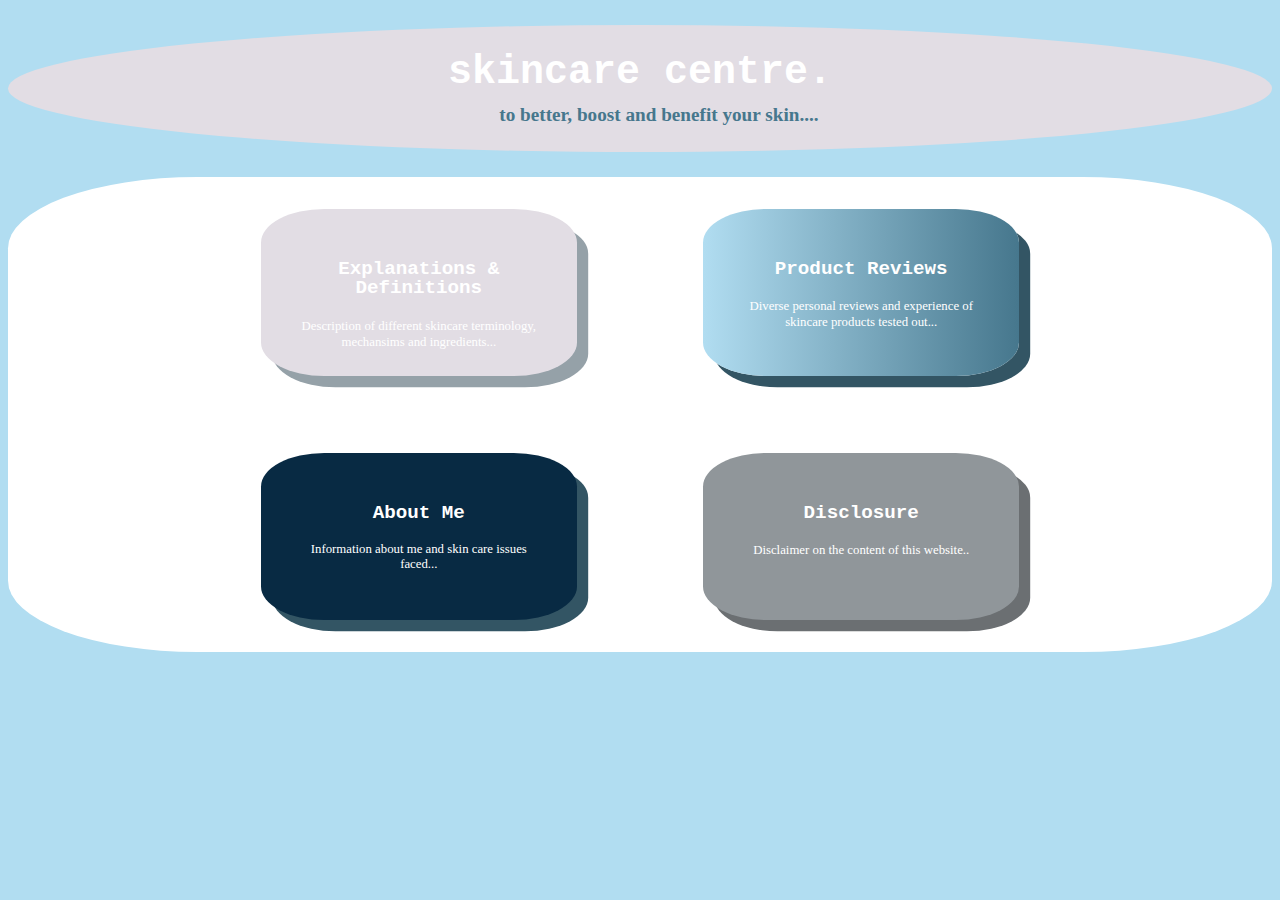
<file: index.html>
<!DOCTYPE html>
<html>

<head>
   <title>SkinCare Centre</title>
   <meta http-equiv="Content-Type" content="text/html; charset=utf-8">
   <meta name="viewport" content="width=device-width, initial-scale=1.0">
   <link rel = "stylesheet" type = "text/css" href = "Design.css">
</head>

<body>
   <div>
      <div id="Header">
         <header>
            <h1><a href="index.html" target="_self" title = "Go to the Home page" class = "NoLine">skincare centre.</a></h1>
            <h2>to better, boost and benefit your skin....</h2>
         </header>
      </div>
      <div id="Navigation">
               <div id="Box1">
               <h3><a href="Explanations&Definitions.html" target="_self"
                     title="Go the Explanations & Definitions page." class = "NoLine1">Explanations & Definitions</a></h3>
               <p class = "Desc">Description of different skincare terminology, mechansims and ingredients...</p>
            </div>
            <div id="Box2">
               <h3><a href="ProductReviews.html" target="_self" title="Go the Product Reviews page." class = "NoLine1">Product
                     Reviews</a></h3>
               <p class = "Desc">Diverse personal reviews and experience of skincare products tested out...</p>
            </div>
            <div id="Box3">
               <h3><a href="AboutMe.html" target="_self" title="Go the page about me." class = "NoLine1">About Me</a></h3>
               <p class = "Desc">Information about me and skin care issues faced...</p>
            </div>
            <div id="Box4">
               <h3><a href="Disclosure.html" target="_self" title="Go the Disclosure page." class = "NoLine1">Disclosure</a>
               </h3>
               <p class = "Desc">Disclaimer on the content of this website..</p>
            </div>
      </div>
   </div>
</body>
</html>
</file>
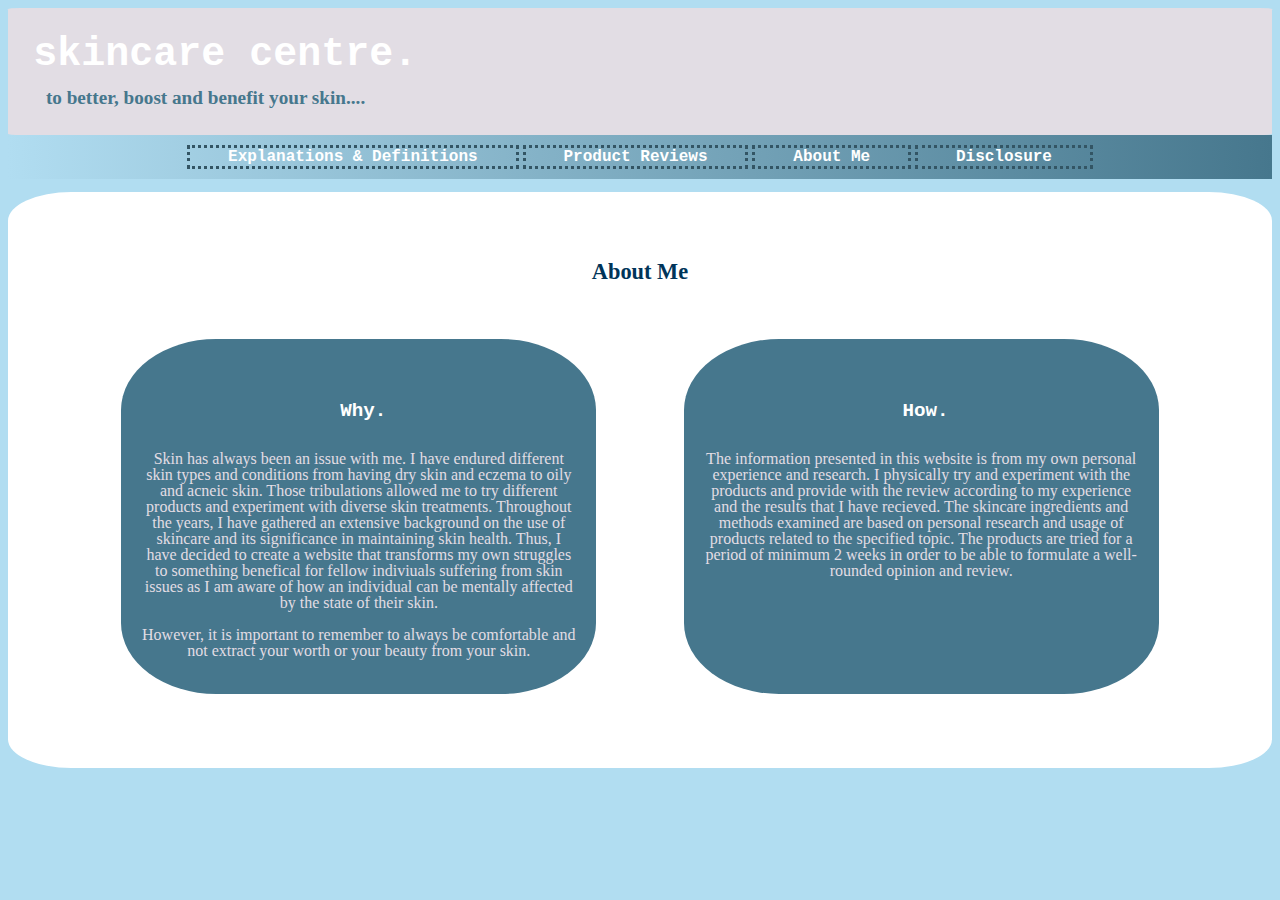
<file: AboutMe.html>
<!DOCTYPE html>
<html>

<head>
    <title>About Me</title>
    <meta http-equiv="Content-Type" content="text/html; charset=utf-8">
    <meta name="viewport" content="width=device-width, initial-scale=1.0">
    <link rel="stylesheet" type="text/css" href="Design.css">
</head>

<body>
    <div>
        <div class="Header2">
            <header>
                <h1><a href="index.html" target="_self" title = "Go to the Home page" class = "NoLine">skincare centre.</a></h1>
            <h2>to better, boost and benefit your skin....</h2>
            </header>
        </div>
        <div class="Navigation">
            <ul id="Nav">
                <li class = "nav"><a href="Explanations&Definitions.html" target="_self"
                        title="Go the Explanations & Definitions page.">Explanations & Definitions</a></li>
                <li class = "nav"><a href="ProductReviews.html" target="_self" title="Go the Product Reviews page.">Product
                        Reviews</a></li>
                <li class = "nav" ><a href="AboutMe.html" target="_self" title="Go the page about me." class = "Active">About Me</a></li>
                <li class = "nav" ><a href="Disclosure.html" target="_self" title="Go the Disclosure page.">Disclosure</a></li>
            </ul>
        </div>
        <div class="Content">
            <h4>About Me</h4>
            <div id="AboutMe">
            <div class="AboutMeBox">
                <h5 class="AMH">Why.</h5>
                <p class = "AMP">
                    Skin has always been an issue with me.
                    I have endured different skin types and conditions from having dry skin and eczema to oily and
                    acneic skin.
                    Those tribulations allowed me to try different products and experiment with diverse skin treatments.
                    Throughout the years, I have gathered an extensive background on the use of skincare and its
                    significance in maintaining skin health.
                    Thus, I have decided to create a website that transforms my own struggles to something benefical for
                    fellow indiviuals suffering from skin issues
                    as I am aware of how an individual can be mentally affected by the state of their skin.
                </p>
                <p class = "AMP">
                    However, it is important to remember to always be comfortable and not extract your worth or your
                    beauty from your skin.
                </p>
            </div>
            <div class="AboutMeBox">
                <h5 class = "AMH">How.</h5>
                <p class = "AMP">
                    The information presented in this website is from my own personal experience and research.
                    I physically try and experiment with the products and provide with the review according to my
                    experience and the results that I have recieved.
                    The skincare ingredients and methods examined are based on personal research and usage of products
                    related to the specified topic.
                    The products are tried for a period of minimum 2 weeks in order to be able to formulate a
                    well-rounded opinion and review.
                </p>
            </div>
            </div>
        </div>
    </div>
</body>

</html>
</file>
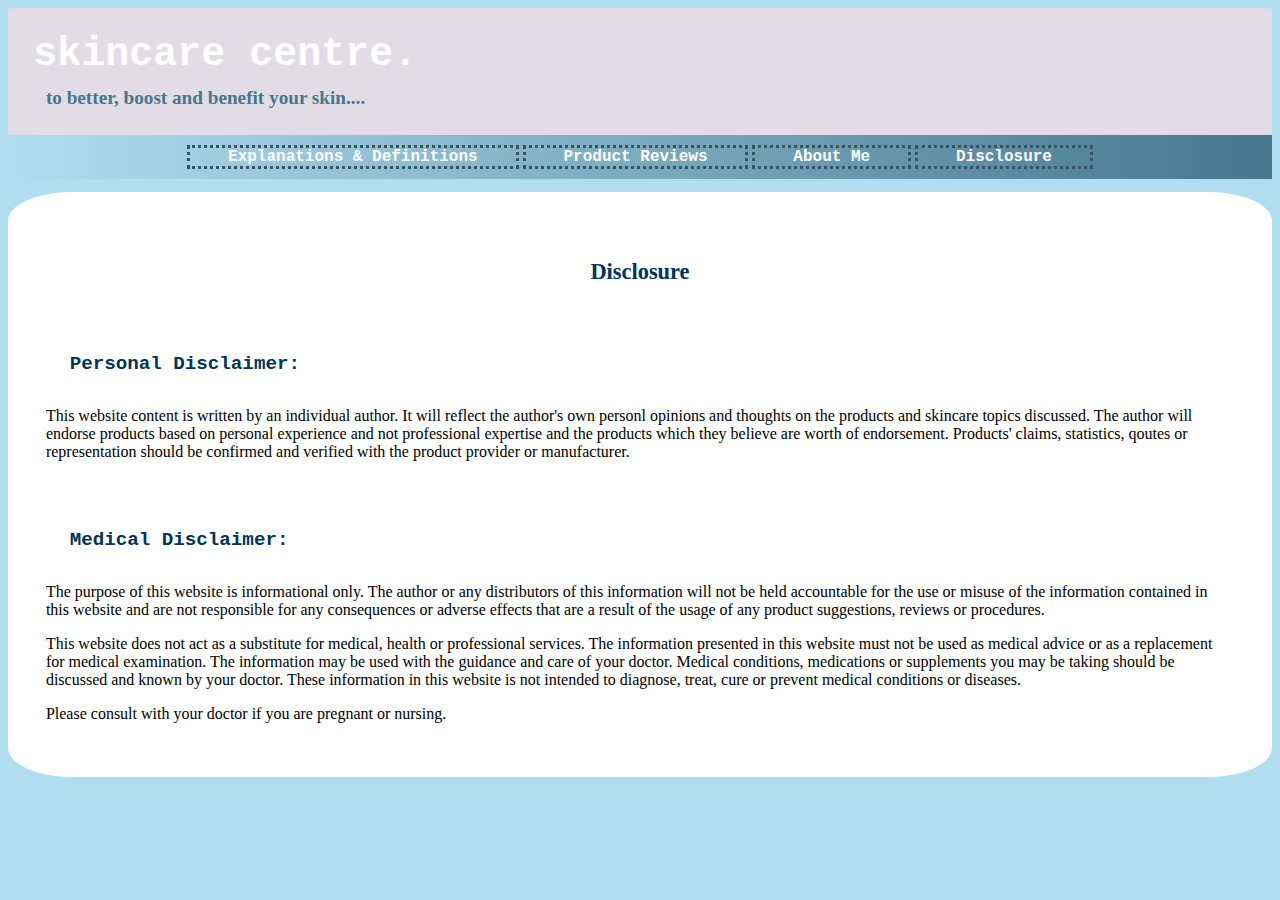
<file: Disclosure.html>
<!DOCTYPE html>
<html>

<head>
    <title>Disclosure</title>
    <meta http-equiv="Content-Type" content="text/html; charset=utf-8">
    <meta name="viewport" content="width=device-width, initial-scale=1.0">
    <link rel="stylesheet" type="text/css" href="Design.css">
</head>

<body>
    <div>
        <div class="Header2">
            <header>
                <h1><a href="index.html" target="_self" title = "Go to the Home page" class = "NoLine">skincare centre.</a></h1>
            <h2>to better, boost and benefit your skin....</h2>
            </header>
        </div>
        <div class="Navigation">
            <ul id="Nav">
                <li class = "nav"><a href="Explanations&Definitions.html" target="_self"
                        title="Go the Explanations & Definitions page.">Explanations & Definitions</a></li>
                <li class = "nav"><a href="ProductReviews.html" target="_self" title="Go the Product Reviews page.">Product
                        Reviews</a></li>
                <li class = "nav"><a href="AboutMe.html" target="_self" title="Go the page about me.">About Me</a></li>
                <li class = "nav"><a href="Disclosure.html" target="_self" title="Go the Disclosure page." class = "Active">Disclosure</a></li>
            </ul>
        </div>
        <div class="Content">
            <h4>Disclosure</h4>
            <h5>Personal Disclaimer:</h5>
            <p>
                This website content is written by an individual author.
                It will reflect the author's own personl opinions and thoughts on the products and skincare topics
                discussed.
                The author will endorse products based on personal experience and not professional expertise and the
                products which they believe are worth of endorsement.
                Products' claims, statistics, qoutes or representation should be confirmed and verified with the product
                provider or manufacturer.
            </p>
            <h5>Medical Disclaimer:</h5>
            <p>
                The purpose of this website is informational only.
                The author or any distributors of this information will not be held accountable for the use or misuse of
                the information contained in this website
                and are not responsible for any consequences or adverse effects that are a result of the usage of any
                product suggestions, reviews or procedures.
            </p>
            <p>
                This website does not act as a substitute for medical, health or professional services.
                The information presented in this website must not be used as medical advice or as a replacement for
                medical examination.
                The information may be used with the guidance and care of your doctor.
                Medical conditions, medications or supplements you may be taking should be discussed and known by your
                doctor.
                These information in this website is not intended to diagnose, treat, cure or prevent medical conditions
                or diseases.
            </p>
            <p>Please consult with your doctor if you are pregnant or nursing.</p>
        </div>
    </div>
</body>

</html>
</file>
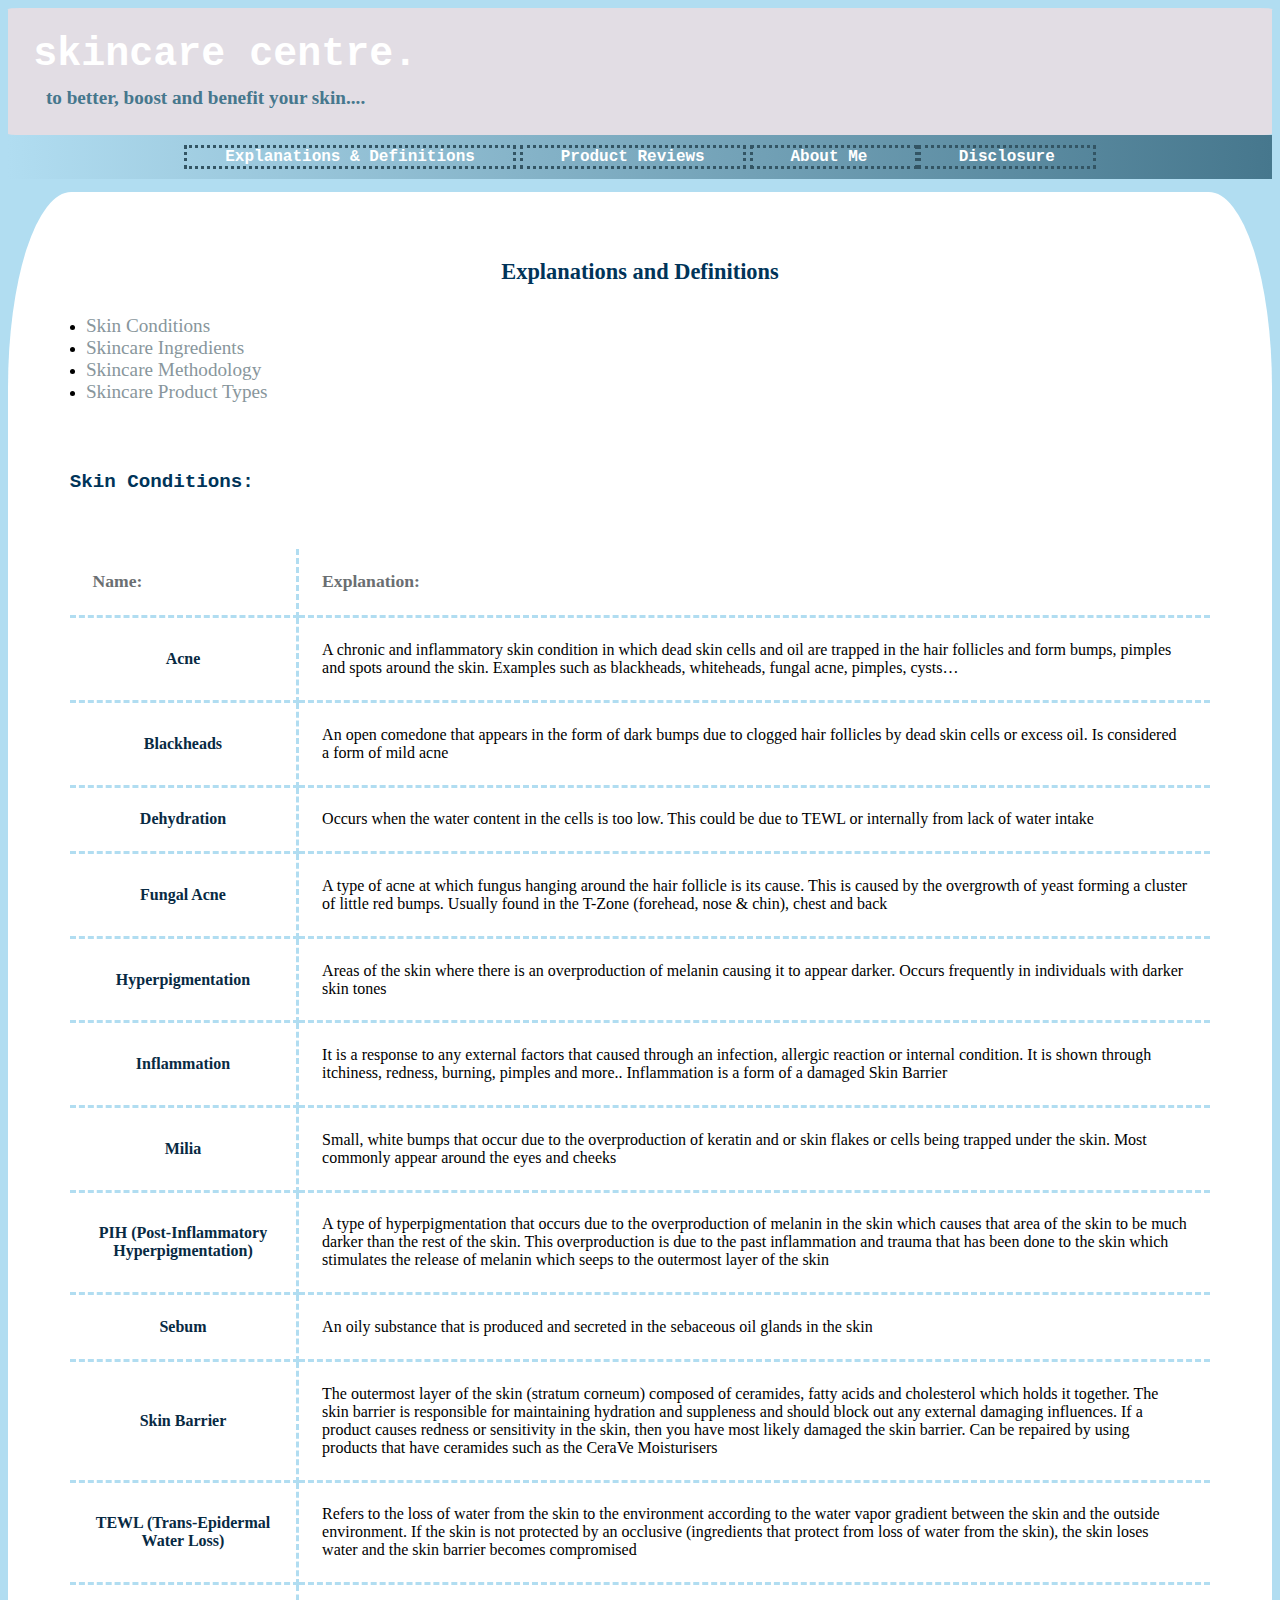
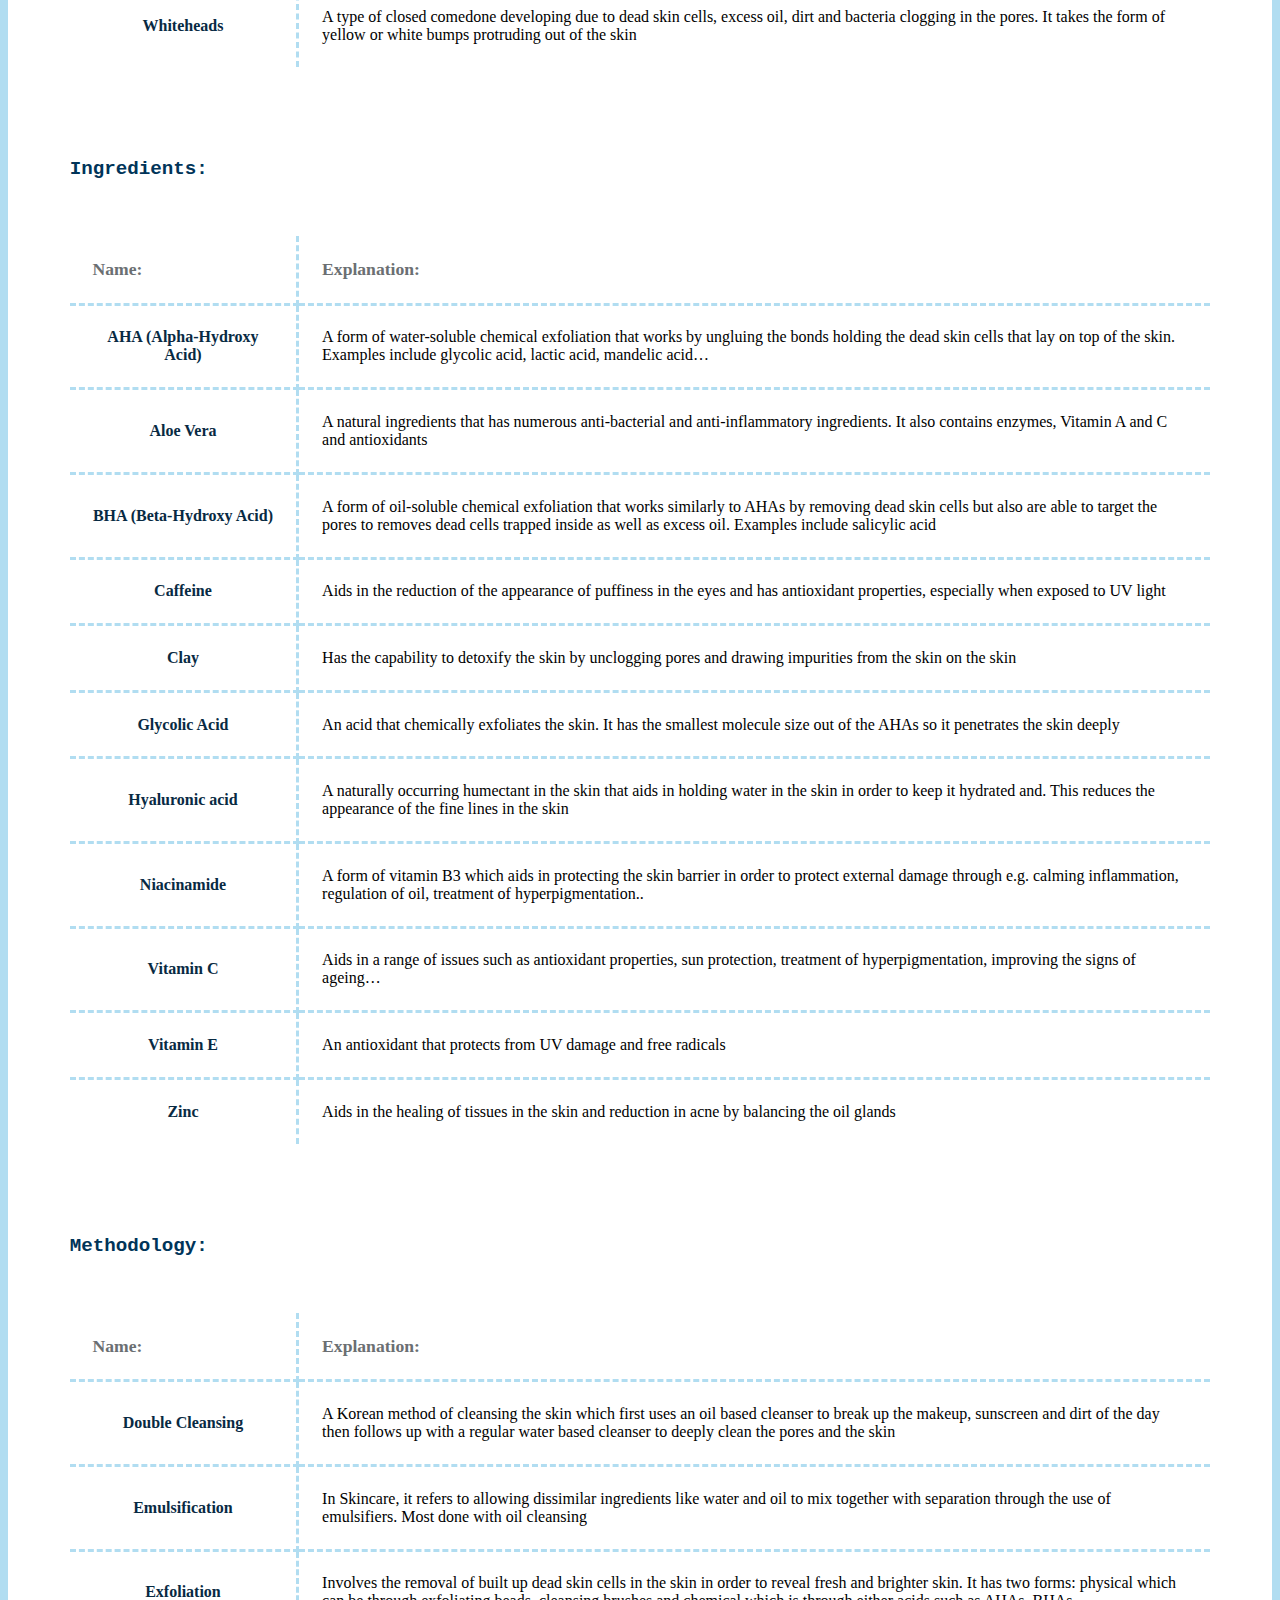
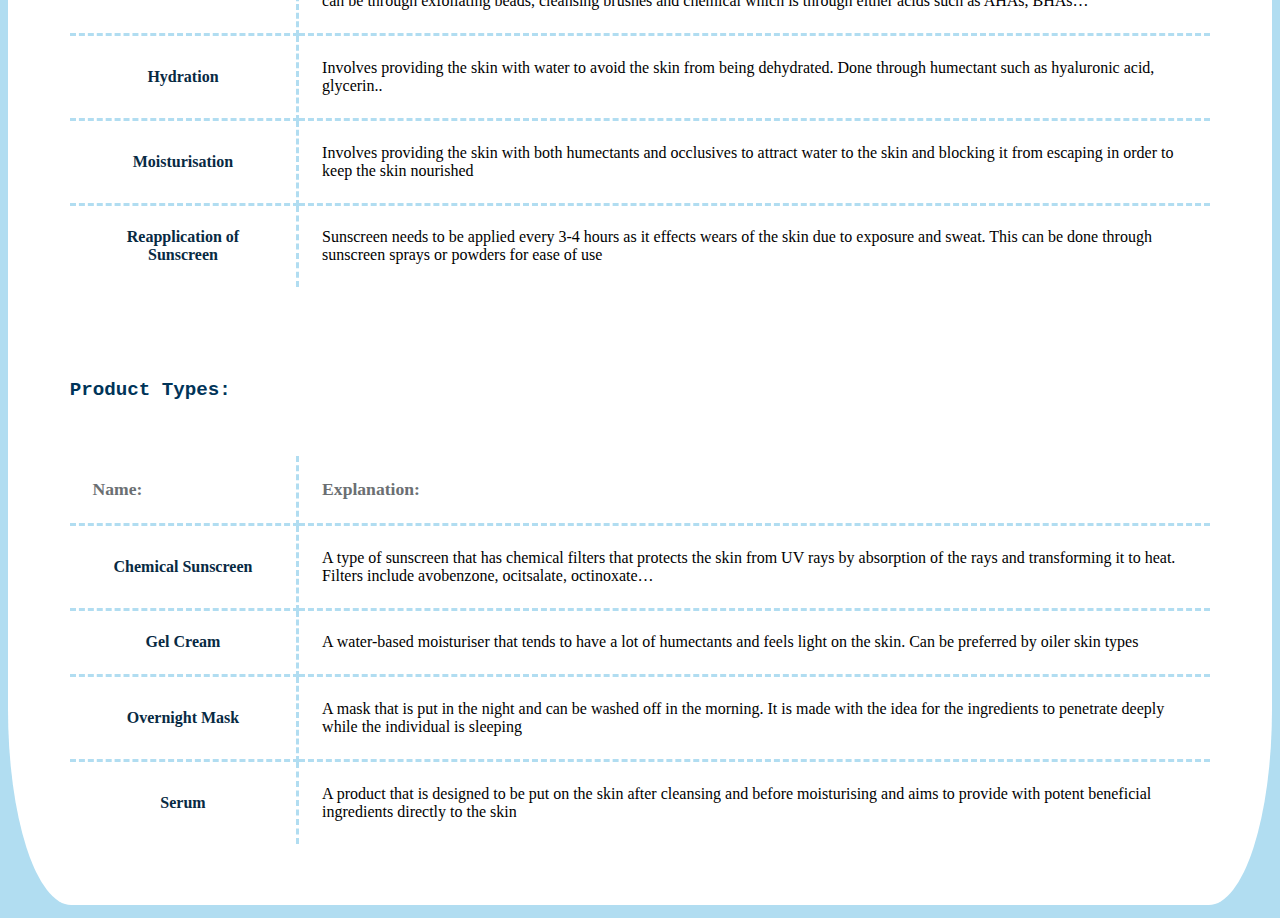
<file: Explanations&Definitions.html>
<!DOCTYPE html>
<html>

<head>
        <title>Explanations & Definitions</title>
        <meta http-equiv="Content-Type" content="text/html; charset=utf-8">
        <meta name="viewport" content="width=device-width, initial-scale=1.0">
        <link rel="stylesheet" type="text/css" href="Design.css">
</head>

<body>
        <div class="Header2">
                <header>
                        <h1><a href="index.html" target="_self" title="Go to the Home page" class="NoLine">skincare
                                        centre.</a></h1>
                        <h2>to better, boost and benefit your skin....</h2>
                </header>
        </div>
        <div class="Navigation">
                <ul id="Nav">
                        <li class="nav"><a href="Explanations&Definitions.html" target="_self"
                                        title="Go the Explanations & Definitions page." class = "Active">Explanations &
                                        Definitions</a></li>
                        <li class="nav"><a href="ProductReviews.html" target="_self"
                                        title="Go the Product Reviews page.">Product Reviews</a></li>
                        <li class="nav"><a href="AboutMe.html" target="_self" title="Go the page about me."
                                        >About Me</a>
                        </li>
                        <li class="nav"><a href="Disclosure.html" target="_self" title="Go the Disclosure page."
                                        >Disclosure</a></li>
                </ul>
        </div>
        <div class="Content">
                <h4>Explanations and Definitions</h4>
                <ul class="ContentList">
                        <li><a href="#Conditions" title="Go the Skin Conditions Section.">Skin Conditions</a>
                        </li>
                        <li><a href="#Ingredients" title="Go the Ingredients Section.">Skincare Ingredients</a>
                        </li>
                        <li><a href="#Methodology" title="Go the Methodology Section.">Skincare Methodology</a>
                        </li>
                        <li><a href="#ProductTypes" title="Go the Product Types Section.">Skincare Product
                                        Types</a></li>
                </ul>
                <h5 id="Conditions">Skin Conditions:</h5>
                <table>
                        <tr>
                                <td class="TableH1">Name:</td>
                                <td class="TableH2">Explanation:</td>
                        </tr>
                        <tr>
                                <td id="Acne">Acne</td>
                                <td>A chronic and inflammatory skin condition in which dead skin cells and oil
                                        are trapped in the hair follicles and form bumps, pimples and spots
                                        around the skin. Examples such as blackheads, whiteheads, fungal acne,
                                        pimples, cysts…</td>
                        </tr>
                        <tr>
                                <td id="Blackheads">Blackheads</td>
                                <td>An open comedone that appears in the form of dark bumps due to clogged hair
                                        follicles by dead skin cells or excess oil. Is considered a form of mild
                                        acne</td>
                        </tr>
                        <tr>
                                <td id="Dehydration">Dehydration</td>
                                <td>Occurs when the water content in the cells is too low. This could be due to
                                        TEWL or internally from lack of water intake</td>
                        </tr>
                        <tr>
                                <td id="FungalAcne">Fungal Acne</td>
                                <td>A type of acne at which fungus hanging around the hair follicle is its
                                        cause. This is caused by the overgrowth of yeast forming a cluster of
                                        little red bumps. Usually found in the T-Zone (forehead, nose & chin),
                                        chest and back</td>
                        </tr>
                        <tr>
                                <td id="Hyperpigmentation">Hyperpigmentation</td>
                                <td>Areas of the skin where there is an overproduction of melanin causing it to
                                        appear darker. Occurs frequently in individuals with darker skin tones
                                </td>
                        </tr>
                        <tr>
                                <td id="Inflammation">Inflammation</td>
                                <td>It is a response to any external factors that caused through an infection,
                                        allergic reaction or internal condition. It is shown through itchiness,
                                        redness, burning, pimples and more.. Inflammation is a form of a damaged
                                        Skin Barrier</td>
                        </tr>
                        <tr>
                                <td id="Milia">Milia</td>
                                <td>Small, white bumps that occur due to the overproduction of keratin and or
                                        skin flakes or cells being trapped under the skin. Most commonly appear
                                        around the eyes and cheeks</td>
                        </tr>
                        <tr>
                                <td id="PIH">PIH (Post-Inflammatory Hyperpigmentation)</td>
                                <td>A type of hyperpigmentation that occurs due to the overproduction of melanin
                                        in the skin which causes that area of the skin to be much darker than
                                        the rest of the skin. This overproduction is due to the past
                                        inflammation and trauma that has been done to the skin which stimulates
                                        the release of melanin which seeps to the outermost layer of the skin
                                </td>
                        </tr>
                        <tr>
                                <td id="Sebum">Sebum</td>
                                <td>An oily substance that is produced and secreted in the sebaceous oil glands
                                        in the skin</td>
                        </tr>
                        <tr>
                                <td id="SkinBarrier">Skin Barrier</td>
                                <td>The outermost layer of the skin (stratum corneum) composed of ceramides,
                                        fatty acids and cholesterol which holds it together. The skin barrier is
                                        responsible for maintaining hydration and suppleness and should block
                                        out any external damaging influences. If a product causes redness or
                                        sensitivity in the skin, then you have most likely damaged the skin
                                        barrier. Can be repaired by using products that have ceramides such as
                                        the CeraVe Moisturisers</td>
                        </tr>
                        <tr>
                                <td id="TEWL">TEWL (Trans-Epidermal Water Loss)</td>
                                <td>Refers to the loss of water from the skin to the environment according to
                                        the water vapor gradient between the skin and the outside environment.
                                        If the skin is not protected by an occlusive (ingredients that protect
                                        from loss of water from the skin), the skin loses water and the skin
                                        barrier becomes compromised</td>
                        </tr>
                        <tr>
                                <td id="Whiteheads">Whiteheads</td>
                                <td>A type of closed comedone developing due to dead skin cells, excess oil,
                                        dirt and bacteria clogging in the pores. It takes the form of yellow or
                                        white bumps protruding out of the skin</td>
                        </tr>
                </table>
                <h5 id="Ingredients">Ingredients:</h5>
                <table>
                        <tr>
                                <td class="TableH1">Name:</td>
                                <td class="TableH2">Explanation:</td>
                        </tr>
                        <tr>
                                <td id="AHA">AHA (Alpha-Hydroxy Acid)</td>
                                <td>A form of water-soluble chemical exfoliation that works by ungluing the
                                        bonds holding the dead skin cells that lay on top of the skin. Examples
                                        include glycolic acid, lactic acid, mandelic acid…</td>
                        </tr>
                        <tr>
                                <td id="AloeVera">Aloe Vera</td>
                                <td>A natural ingredients that has numerous anti-bacterial and anti-inflammatory
                                        ingredients. It also contains enzymes, Vitamin A and C and antioxidants
                                </td>
                        </tr>
                        <tr>
                                <td id="BHA">BHA (Beta-Hydroxy Acid)</td>
                                <td>A form of oil-soluble chemical exfoliation that works similarly to AHAs by
                                        removing dead skin cells but also are able to target the pores to
                                        removes dead cells trapped inside as well as excess oil. Examples
                                        include salicylic acid</td>
                        </tr>
                        <tr>
                                <td id="Caffeine">Caffeine</td>
                                <td>Aids in the reduction of the appearance of puffiness in the eyes and has
                                        antioxidant properties, especially when exposed to UV light</td>
                        </tr>
                        <tr>
                                <td id="Clay">Clay</td>
                                <td>Has the capability to detoxify the skin by unclogging pores and drawing
                                        impurities from the skin on the skin</td>
                        </tr>
                        <tr>
                                <td id="Glycolic">Glycolic Acid</td>
                                <td>An acid that chemically exfoliates the skin. It has the smallest molecule
                                        size out of the AHAs so it penetrates the skin deeply</td>
                        </tr>
                        <tr>
                                <td id="Hyaluronic">Hyaluronic acid</td>
                                <td>A naturally occurring humectant in the skin that aids in holding water in
                                        the skin in order to keep it hydrated and. This reduces the appearance
                                        of the fine lines in the skin</td>
                        </tr>
                        <tr>
                                <td id="Niacinamide">Niacinamide</td>
                                <td>A form of vitamin B3 which aids in protecting the skin barrier in order to
                                        protect external damage through e.g. calming inflammation, regulation of
                                        oil, treatment of hyperpigmentation..</td>
                        </tr>
                        <tr>
                                <td id="VC">Vitamin C</td>
                                <td>Aids in a range of issues such as antioxidant properties, sun protection,
                                        treatment of hyperpigmentation, improving the signs of ageing… </td>
                        </tr>
                        <tr>
                                <td id="VE">Vitamin E</td>
                                <td>An antioxidant that protects from UV damage and free radicals</td>
                        </tr>
                        <tr>
                                <td id="Zinc">Zinc</td>
                                <td>Aids in the healing of tissues in the skin and reduction in acne by
                                        balancing the oil glands</td>
                        </tr>
                </table>
                <h5 id="Methodology">Methodology:</h5>
                <table>
                        <tr>
                                <td class="TableH1">Name:</td>
                                <td class="TableH2">Explanation:</td>
                        </tr>
                        <tr>
                                <td id="DoubleCleansing">Double Cleansing</td>
                                <td>A Korean method of cleansing the skin which first uses an oil based cleanser
                                        to break up the makeup, sunscreen and dirt of the day then follows up
                                        with a regular water based cleanser to deeply clean the pores and the
                                        skin</td>
                        </tr>
                        <tr>
                                <td id="Emulsification">Emulsification</td>
                                <td>In Skincare, it refers to allowing dissimilar ingredients like water and oil
                                        to mix together with separation through the use of emulsifiers. Most
                                        done with oil cleansing</td>
                        </tr>
                        <tr>
                                <td id="Exfoliation">Exfoliation</td>
                                <td>Involves the removal of built up dead skin cells in the skin in order to
                                        reveal fresh and brighter skin. It has two forms: physical which can be
                                        through exfoliating beads, cleansing brushes and chemical which is
                                        through either acids such as AHAs, BHAs…</td>
                        </tr>
                        <tr>
                                <td id="Hydration">Hydration</td>
                                <td>Involves providing the skin with water to avoid the skin from being
                                        dehydrated. Done through humectant such as hyaluronic acid, glycerin..
                                </td>
                        </tr>
                        <tr>
                                <td id="Moisturisation">Moisturisation</td>
                                <td>Involves providing the skin with both humectants and occlusives to attract
                                        water to the skin and blocking it from escaping in order to keep the
                                        skin nourished</td>
                        </tr>
                        <tr>
                                <td id="Reapplication">Reapplication of Sunscreen</td>
                                <td>Sunscreen needs to be applied every 3-4 hours as it effects wears of the
                                        skin due to exposure and sweat. This can be done through sunscreen
                                        sprays or powders for ease of use</td>
                        </tr>
                </table>
                <h5 id="ProductTypes">Product Types:</h5>
                <table>
                        <tr>
                                <td class="TableH1">Name:</td>
                                <td class="TableH2">Explanation:</td>
                        </tr>
                        <tr>
                                <td id="ChemicalSunscreen">Chemical Sunscreen</td>
                                <td>A type of sunscreen that has chemical filters that protects the skin from UV
                                        rays by absorption of the rays and transforming it to heat. Filters
                                        include avobenzone, ocitsalate, octinoxate… </td>
                        </tr>
                        <tr>
                                <td id="GelCream">Gel Cream</td>
                                <td>A water-based moisturiser that tends to have a lot of humectants and feels
                                        light on the skin. Can be preferred by oiler skin types</td>
                        </tr>
                        <tr>
                                <td id="OvernightMask">Overnight Mask</td>
                                <td>A mask that is put in the night and can be washed off in the morning. It is
                                        made with the idea for the ingredients to penetrate deeply while the
                                        individual is sleeping</td>
                        </tr>
                        <tr>
                                <td id="Serum">Serum</td>
                                <td>A product that is designed to be put on the skin after cleansing and before
                                        moisturising and aims to provide with potent beneficial ingredients
                                        directly to the skin</td>
                        </tr>
                </table>

        </div>
</body>

</html>
</file>
<file: Design.css>
body {
    background-color: #B1DDF1  ;
}
div#Header{
    background-color: #E2DDE4;
    width: 100%;
    height: 6%;
    padding-top:1%;
    padding-bottom: 1%;
    margin: 2% auto;
    box-sizing: border-box;
    line-height: 100%;
    border-radius:50%;
    text-align: center;
    position: relative;
    clear: both;
    overflow: auto;
}
/* For Large Phones and smaller*/
@media only screen and (max-width: 768px){
    div#Header{
        line-height: 150%;
        clear: both;
        padding:5%;   
}
}
h1{
  font-family: 'Courier New', Courier, monospace; 
  color:#FFFFFF ; 
  font-weight: bold;
  font-size:250%;
}
h2{
    font-family: Verdana, 'Segoe UI', Tahoma ;
    color:#46778D; 
    font-size: 120%;
    text-indent:3%;
}
a.NoLine{
text-decoration: none;
color:#FFFFFF ; 
}
div#Navigation{
    background-color: #FFFFFF;
    height: auto;
    width:auto;
    padding-top: 5%;
    padding-bottom: 5%;
    margin: 2% auto;
    box-sizing: border-box;
    border-radius: 15%;
    text-align: center;
    display: grid;
    grid-template-columns: 25% 25%;
    grid-template-rows: 60% 60%;
    justify-content: center;
    align-content: center;
    grid-gap: 10%;
    overflow: hidden;
    clear: both; 
}
/* For Large Phones and smaller*/
@media only screen and (max-width: 768px){
    div#Navigation{
        display: flex;
        flex-direction: column;
        width: 100%;
    }
}
div#Box1{
background-color: #E2DDE4;
box-shadow: 0.7em 0.7em #95A1A8;
max-height: 80%;
max-width:100%;
padding: 10%;
margin: auto;
box-sizing: border-box;
line-height: 100%;
border-radius:20%;
overflow: visible;
text-align: center;
cursor: pointer;
position: relative;
} 
@media only screen and (max-width: 768px){
div#Box1{
    max-height: 50%;
    max-width: 80%;
    font-size: 70%;
    margin: 10%;
}
}
/* Create a clickable button*/
#Box1:hover {
    background-color: #C2BFC4;
}
#Box1:active {
    background-color: #C2BFC4;
    box-shadow: 0.5em 0.5em #A5B3BB;
    transform: translateY(2%);
}
div#Box2{
background-image: linear-gradient(-90deg,#46778D,#B1DDF1);
box-shadow: 0.7em 0.7em #335564;
height: 80%;
width:100%;
padding: 10%;
margin: auto;
box-sizing: border-box;
line-height: 100%;
border-radius:20%;
overflow: visible;
text-align: center;
cursor: pointer;
} 
@media only screen and (max-width: 768px){
    div#Box2{
        max-height: 50%;
        max-width: 80%;
        font-size: 70%;
        margin: 10%;
    }
}
div#Box3{
background-color: #082A43;
box-shadow: 0.7em 0.7em #335564;
background-repeat: no-repeat;
background-size: cover ;
height: 80%;
width:100%;
padding: 10%;
margin: auto;
box-sizing: border-box;
overflow: visible;
border-radius:20%;
overflow:visible;
text-align: center;
cursor: pointer;
} 
/* For Large Phones and smaller*/
@media only screen and (max-width: 768px){
    div#Box3{
        max-height: 50%;
        max-width: 80%;
        font-size: 70%;
        margin: 10%;
    }
}
div#Box4{
background-color: #90969A;
box-shadow: 0.7em 0.7em #6B6F72;
height: 80%;
width:100%;
padding:10%;
margin: auto;
box-sizing: border-box;
overflow: visible;
border-radius:20%;
line-height: 100%;
} 
/* For Large Phones and smaller*/
@media only screen and (max-width: 768px){
    div#Box4{
        max-height: 50%;
        max-width: 80%;
        font-size: 70%;
        margin: 10%;
    }
}
/* Create a clickable button*/
#Box4:hover {
    background-color: #696D6F;
}
#Box4:active {
    background-color: #696D6F;
    box-shadow: 0.5em 0.5em #A5B3BB;
    transform: translateY(2%);
}
a.NoLine1{
    text-decoration: none;
    color:#FFFFFF;
}
h3{
font-family: 'Courier New', Courier, monospace;
font-weight: bold ;
font-size: 120%;
line-height: 100%;
}
p.Desc{
    font-family: Verdana, 'Segoe UI', Tahoma ;
    color:#FFFFFF;
    font-size: 80%;
}
a.Noline1:visited{
    color:#082A43;
}
/*When the viewer goes over the link*/
a.NoLine1:hover{
    color:#0F5A92;
    text-decoration: underline;
}
div.Header2{
    background-color: #E2DDE4;
    width: 100%;
    height: 6%;
    padding-top:1%;
    padding-bottom: 1%;
    margin: auto;
    box-sizing: border-box;
    border-radius:1%;
    line-height: 100%;
    text-align: left;
    text-indent: 2%;
    overflow: auto;
    position: relative;
    clear: both;
}
/* For Large Phones and smaller*/
@media only screen and (max-width: 768px){
    div.Header2{
        text-align:center;   
        line-height: 120%;       
}
}
.Navigation{
    margin: auto;
    width: 100%;
    text-align: center;  
}
ul#Nav{
    background-image: linear-gradient(-90deg,#46778D,#B1DDF1);
    list-style-type: none;
    margin:auto;
    padding:1% 0% 1% 0%;
    text-align: center;
    overflow: hidden;
    box-sizing: border-box;
    display:block;
    width:100%;
}
li.nav{
    display:inline;
    padding:0% 3%;
    font-family: 'Courier New', Courier, monospace;
    font-weight: bold ;
    font-size: 100%;
    text-align: center;
    border-style: dotted;
    border-color: #335564;
    box-sizing: border-box;
    margin-left: 0%;
    margin-right: 0%;
}
/* For Large Phones and smaller*/
@media only screen and (max-width: 768px){
    li.nav{
        display: block;
        width: 100%;
        text-align: center;
    }
}
li.nav a{
    text-decoration: none;
    color:#FFFFFF;
    display:inline-block;
}
/*When the viewer goes over the link*/
li.nav a:hover{
    color:#0F5A92;
    text-decoration: underline;
}
/*The link of the current page*/
a.Active{
    color:#003459 ;
    text-decoration: underline;
}
div.Content{
    background-color: #FFFFFF;
    height: auto;
    width:auto;
    padding: 3%;
    margin: 1% auto;
    box-sizing: border-box;
    border-radius: 5%;
    text-align: left;
    overflow: auto;
}
h4{
    text-align: center;
    font-family: Verdana, 'Segoe UI', Tahoma;
    font-size: 140%;
    color:#003459;
}
div.ContentList{
    padding-top: 2%;
    text-align: center;
    margin:auto;
    list-style-position: inside;
    list-style-type: none;
    box-sizing: border-box;
    padding-right: 5%;
}
ul.ContentList li a{
    text-decoration: none;
    color: rgb(136, 150, 156); 
    font-size: 120%;
}
/*When the viewer goes over the link*/
ul.ContentList li a:hover{
    color:#0F5A92;
    text-decoration: underline;
}
h5{
    font-family: 'Courier New', Courier, monospace;
    padding-top: 3%; 
    font-size: 120%;
    padding-left:2%;
    color:#003459;
}
table{
    margin:auto;
    border-collapse: collapse;
    padding: 2%;
    box-sizing: border-box;
    width:100%;
    display: block;
    overflow-x: auto;
}
td{
    border: 0.2em dashed #B1DDF1;
    padding:2%;
}
/*Removes the top and left border for only the first row*/
table tr:first-child td {
    border-top: 0em;
    text-align: left;
    font-size: 110%;
    font-family: Verdana, 'Segoe UI', Tahoma;
    color:#6B6F72;
    border-left: 0em;
    font-weight: bold;
  }
/*Removes the bottom border for only the last row */
table tr:last-child td {
    border-bottom: 0em;
}
/*Includes the first column except the first row*/
table tr td:first-child:not(.TableH1) {
  border-left: 0em;
  box-sizing: border-box;
  width:20%;
  text-align: center;
  color:#082A43;
  font-weight: bold;
  font-size:100%;
}
/*When the viewer is directed to the term through the link*/
td:target{
    background-color: #90969A; 
}
/*Includes the last column except the first row*/
table tr td:last-child:not(.TableH2){
  border-right: 0em;
  font-family: 'Times New Roman', Times, serif;
  color: #000000;
  font-size: 100%;
}
.TableH2{
    border-right: 0em;
}
#AboutMe{
    display: inline-grid;
    grid-template-columns: 40% 40%;
    grid-gap: 1%;
    overflow: hidden ;
    justify-content: space-evenly;
    margin: 2% auto;
    box-sizing: border-box;
    padding-bottom: 1%;
}
/* For Large Phones and smaller*/
@media only screen and (max-width: 768px){
    div#AboutMe{
        display: flex;
        flex-direction: column;
        width: 90%;     
}
}
.AboutMeBox{
    background-color: #46778D;
    height: 100%;
    width:100%;
    padding:4%;
    margin: auto;
    box-sizing: border-box;
    overflow: visible;
    border-radius:20%;
    line-height: 100%;
}
/* For Large Phones and smaller*/
@media only screen and (max-width: 768px){
    div.AboutMeBox{
       margin: 10% auto;     
}
}
.AMH{
    font-family: 'Courier New', Courier, monospace;
    font-size: 120%;
    color:#FFFFFF;
    text-align: center;
    font-weight: bold;
}
.AMP{
    font-family: 'Times New Roman', Times, serif;
    text-align: center;
    color: #E2DDE4;
    font-size: 100%;
}
div.Reviews{
    display: grid;
    grid-gap: 0.5%;
    grid-template-columns: auto auto auto auto;
    grid-auto-rows: auto;
    align-content: space-evenly;
    overflow: hidden;
    margin: auto;
    padding:4% 2%;
    box-sizing: border-box;
}
/* For Large Phones and smaller*/
@media only screen and (max-width: 768px){
    div.Reviews{
       display: grid;
       grid-template-columns: auto auto;
       grid-auto-rows: auto;

}
}
/* For Large Laptops*/
@media only screen and (min-width: 1320px) {
    div.Reviews{
        display: grid;
        grid-template-columns: auto auto auto auto auto auto;
        grid-auto-rows: auto;
    }
}
div.Products{
    text-align: left;
    font:100%;
    color:#000000;
    overflow: visible;
    padding-left: 0% ;
    padding-right: 2%;
    padding-bottom: 5%;
    box-sizing: border-box;
}
div.Image{
    max-width: 100%;
    max-height: 100%;
    padding-right:0%;
    box-sizing: border-box;
}
div.Image img{
    width:100%;
    height: 100%;
}

ul.Review li{
    text-align: left;
    color: #000000;
    font-size: 100%;
    list-style-type: none;
}
ul.Review li span{
    color: #082A43;
    font-size: 100%;
    font-weight: bold;
    text-decoration: underline;
}
ul.Review li a{
    text-decoration: none;
    color: #082A43; 
    font-size: 100% ;
}
/*When the viewer goes over the link*/
ul.Review li a:hover{
    color:#0F5A92;
}
span.fa{
    text-decoration: none;
}
p#Comment{
    text-indent: 10%;
    font-size: 90%;
    color:#000000;
    font-style: italic;
}
</file>
